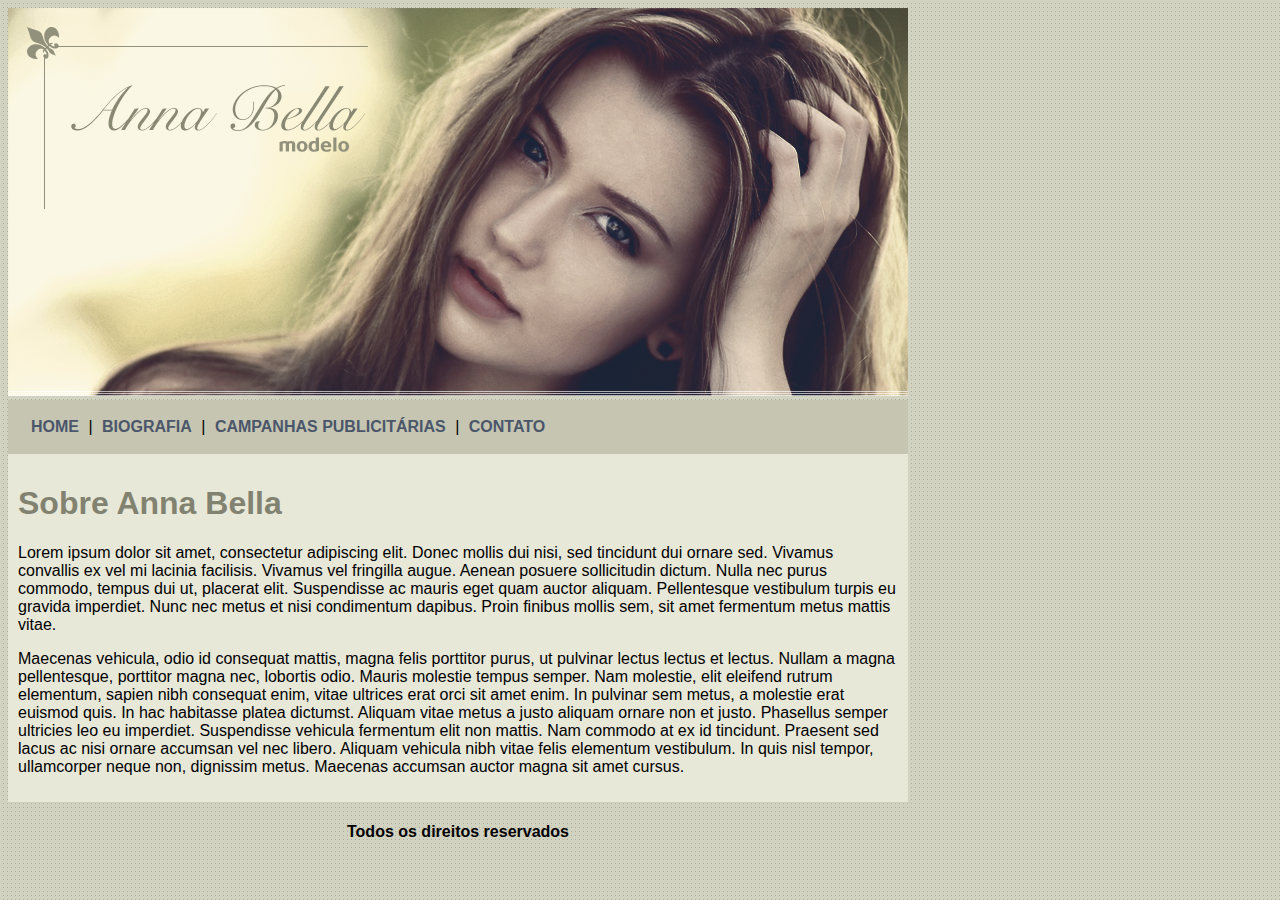
<file: index.html>
<!DOCTYPE html>
<html>
	<head>
		
		<title>Anna Bella Oficial</title>
		<meta charset="utf-8">
		<link rel="stylesheet" type="text/css" href="estilo.css">

	</head>
	<body>

		<div id="principal">

			<img src="imagens/capa.png">
			
			<div id="menu">
				<a href="">HOME</a> |
				<a href="biografia.html">BIOGRAFIA</a> |
				<a href="campanhas.html">CAMPANHAS PUBLICITÁRIAS</a> |
				<a href="contato.html">CONTATO</a>
			</div>

			<div id="conteudo">
				<h1>Sobre Anna Bella</h1>
				<p>
					Lorem ipsum dolor sit amet, consectetur adipiscing elit. Donec mollis dui nisi, sed tincidunt dui ornare sed. Vivamus convallis ex vel mi lacinia facilisis. Vivamus vel fringilla augue. Aenean posuere sollicitudin dictum. Nulla nec purus commodo, tempus dui ut, placerat elit. Suspendisse ac mauris eget quam auctor aliquam. Pellentesque vestibulum turpis eu gravida imperdiet. Nunc nec metus et nisi condimentum dapibus. Proin finibus mollis sem, sit amet fermentum metus mattis vitae.
				</p>
				<p>
					Maecenas vehicula, odio id consequat mattis, magna felis porttitor purus, ut pulvinar lectus lectus et lectus. Nullam a magna pellentesque, porttitor magna nec, lobortis odio. Mauris molestie tempus semper. Nam molestie, elit eleifend rutrum elementum, sapien nibh consequat enim, vitae ultrices erat orci sit amet enim. In pulvinar sem metus, a molestie erat euismod quis. In hac habitasse platea dictumst. Aliquam vitae metus a justo aliquam ornare non et justo. Phasellus semper ultricies leo eu imperdiet. Suspendisse vehicula fermentum elit non mattis. Nam commodo at ex id tincidunt. Praesent sed lacus ac nisi ornare accumsan vel nec libero. Aliquam vehicula nibh vitae felis elementum vestibulum. In quis nisl tempor, ullamcorper neque non, dignissim metus. Maecenas accumsan auctor magna sit amet cursus.
				</p>

			</div>

			<div id="rodape">

				<h4>Todos os direitos reservados</h4>
				
			</div>

		</div>


	</body>
</html>
</file>
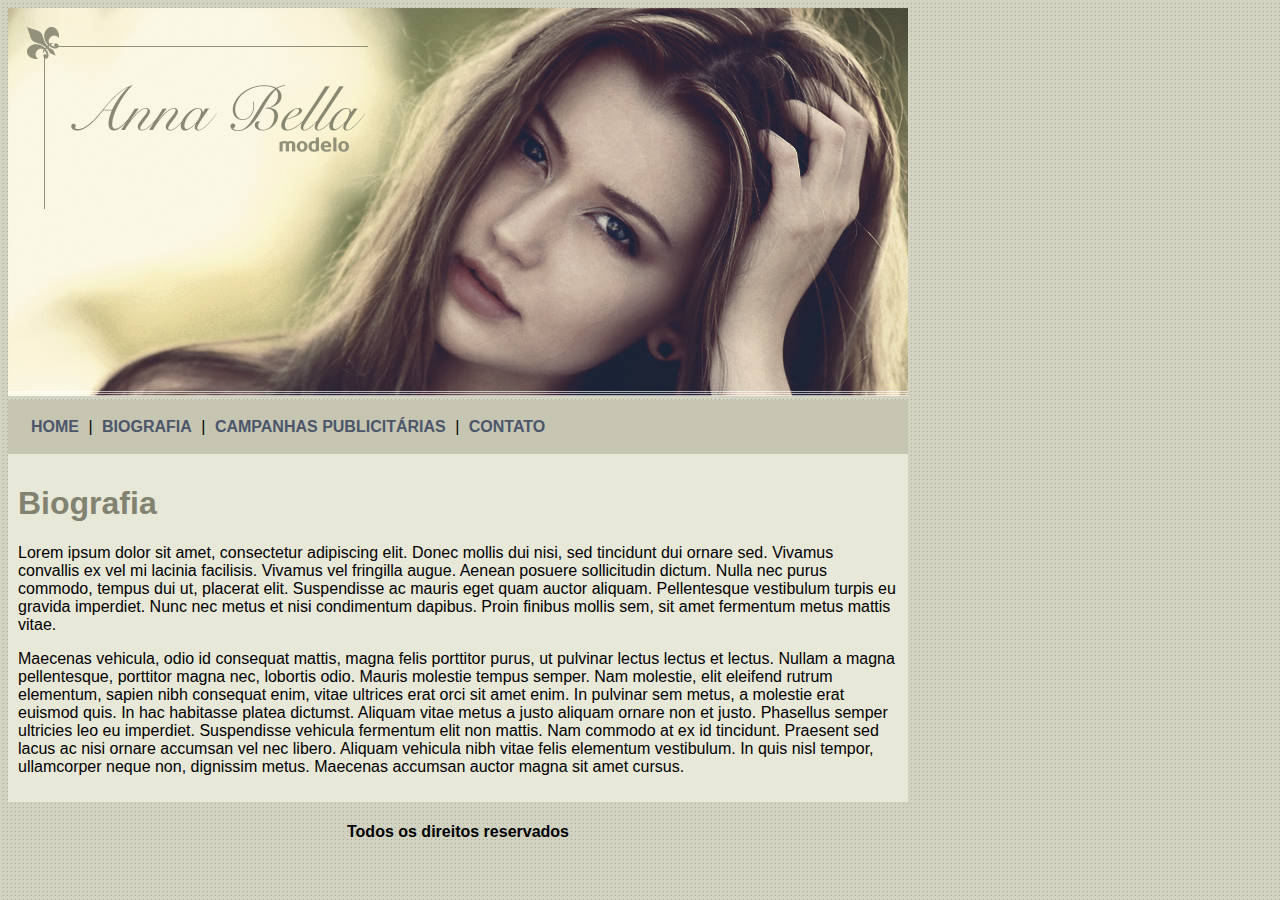
<file: biografia.html>
<!DOCTYPE html>
<html>
	<head>
		
		<title>Anna Bella - Biografia</title>
		<meta charset="utf-8">
		<link rel="stylesheet" type="text/css" href="estilo.css">

	</head>
	<body>

		<div id="principal">

			<img src="imagens/capa.png">
			
			<div id="menu">
				<a href="index.html">HOME</a> |
				<a href="biografia.html">BIOGRAFIA</a> |
				<a href="campanhas.html">CAMPANHAS PUBLICITÁRIAS</a> |
				<a href="contato.html">CONTATO</a>
			</div>

			<div id="conteudo">
				<h1>Biografia</h1>
				<p>
					Lorem ipsum dolor sit amet, consectetur adipiscing elit. Donec mollis dui nisi, sed tincidunt dui ornare sed. Vivamus convallis ex vel mi lacinia facilisis. Vivamus vel fringilla augue. Aenean posuere sollicitudin dictum. Nulla nec purus commodo, tempus dui ut, placerat elit. Suspendisse ac mauris eget quam auctor aliquam. Pellentesque vestibulum turpis eu gravida imperdiet. Nunc nec metus et nisi condimentum dapibus. Proin finibus mollis sem, sit amet fermentum metus mattis vitae.
				</p>
				<p>
					Maecenas vehicula, odio id consequat mattis, magna felis porttitor purus, ut pulvinar lectus lectus et lectus. Nullam a magna pellentesque, porttitor magna nec, lobortis odio. Mauris molestie tempus semper. Nam molestie, elit eleifend rutrum elementum, sapien nibh consequat enim, vitae ultrices erat orci sit amet enim. In pulvinar sem metus, a molestie erat euismod quis. In hac habitasse platea dictumst. Aliquam vitae metus a justo aliquam ornare non et justo. Phasellus semper ultricies leo eu imperdiet. Suspendisse vehicula fermentum elit non mattis. Nam commodo at ex id tincidunt. Praesent sed lacus ac nisi ornare accumsan vel nec libero. Aliquam vehicula nibh vitae felis elementum vestibulum. In quis nisl tempor, ullamcorper neque non, dignissim metus. Maecenas accumsan auctor magna sit amet cursus.
				</p>

			</div>

			<div id="rodape">

				<h4>Todos os direitos reservados</h4>
				
			</div>

		</div>
</file>
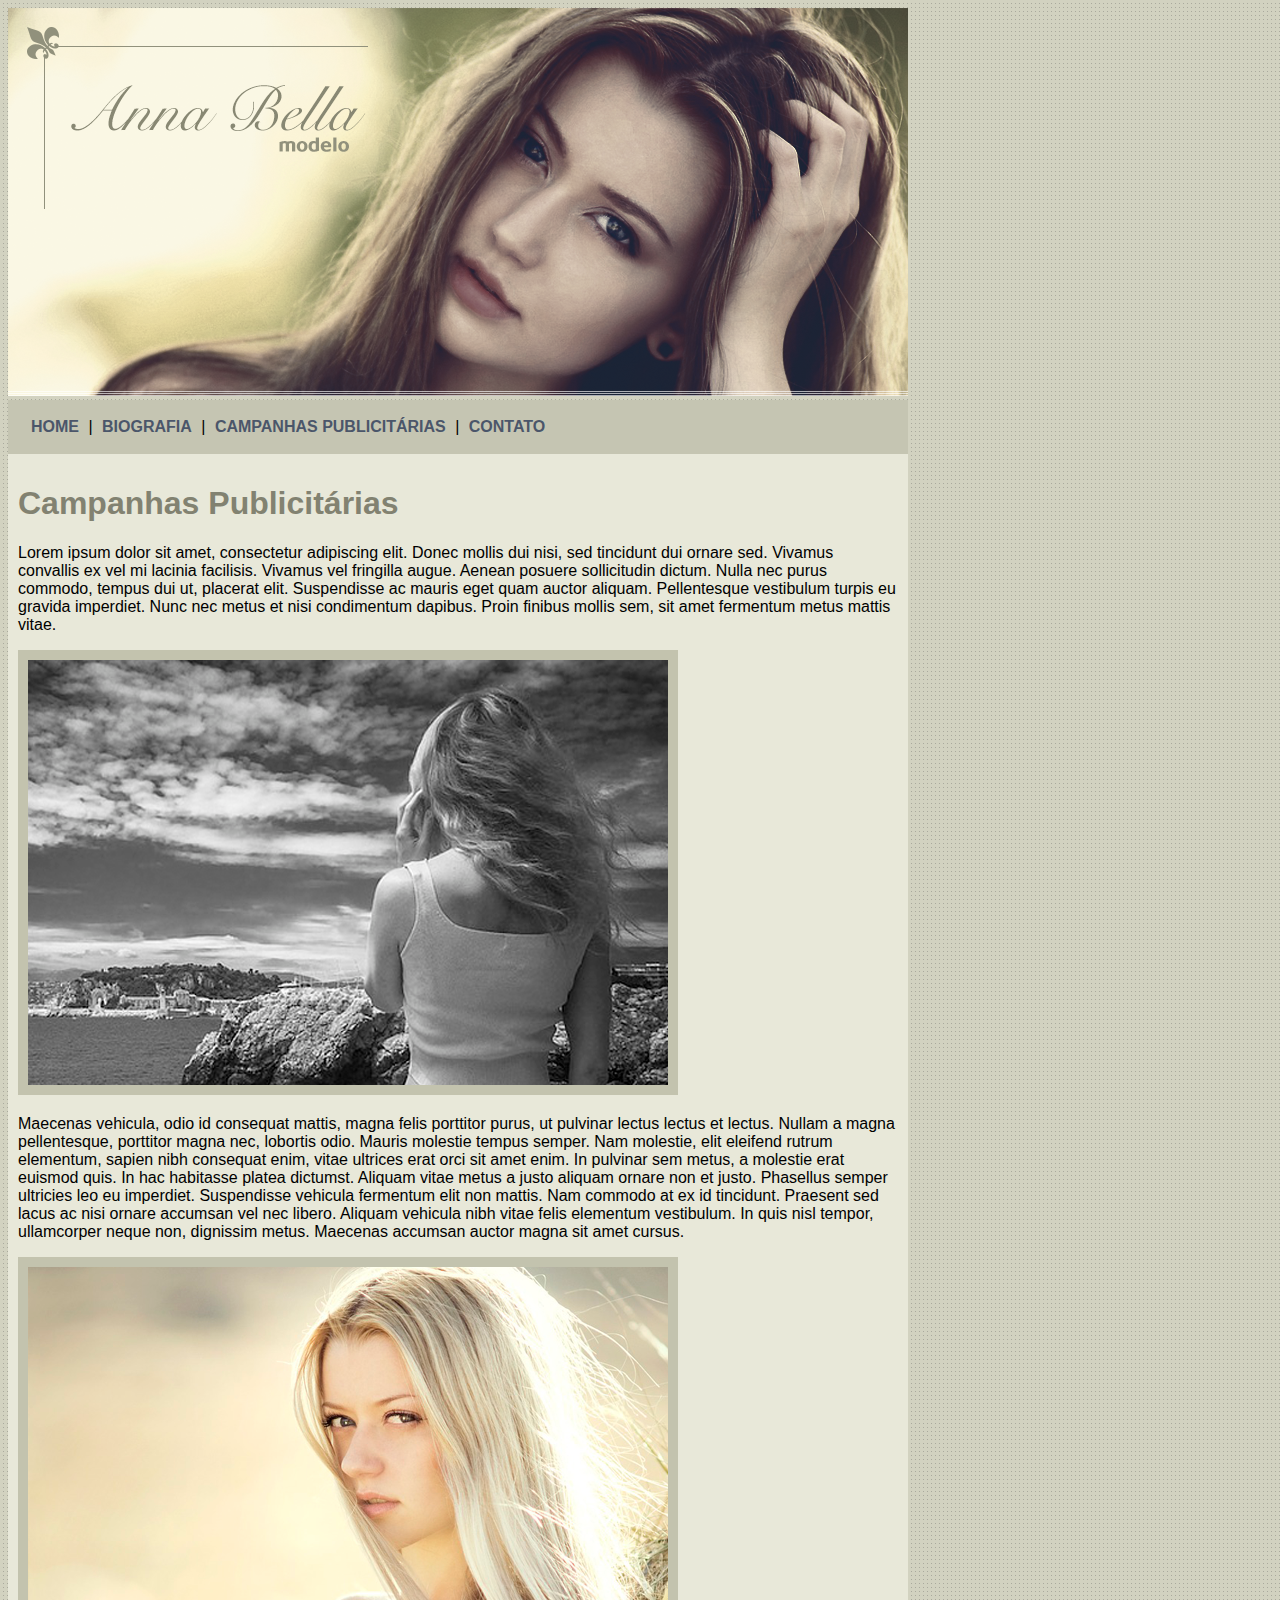
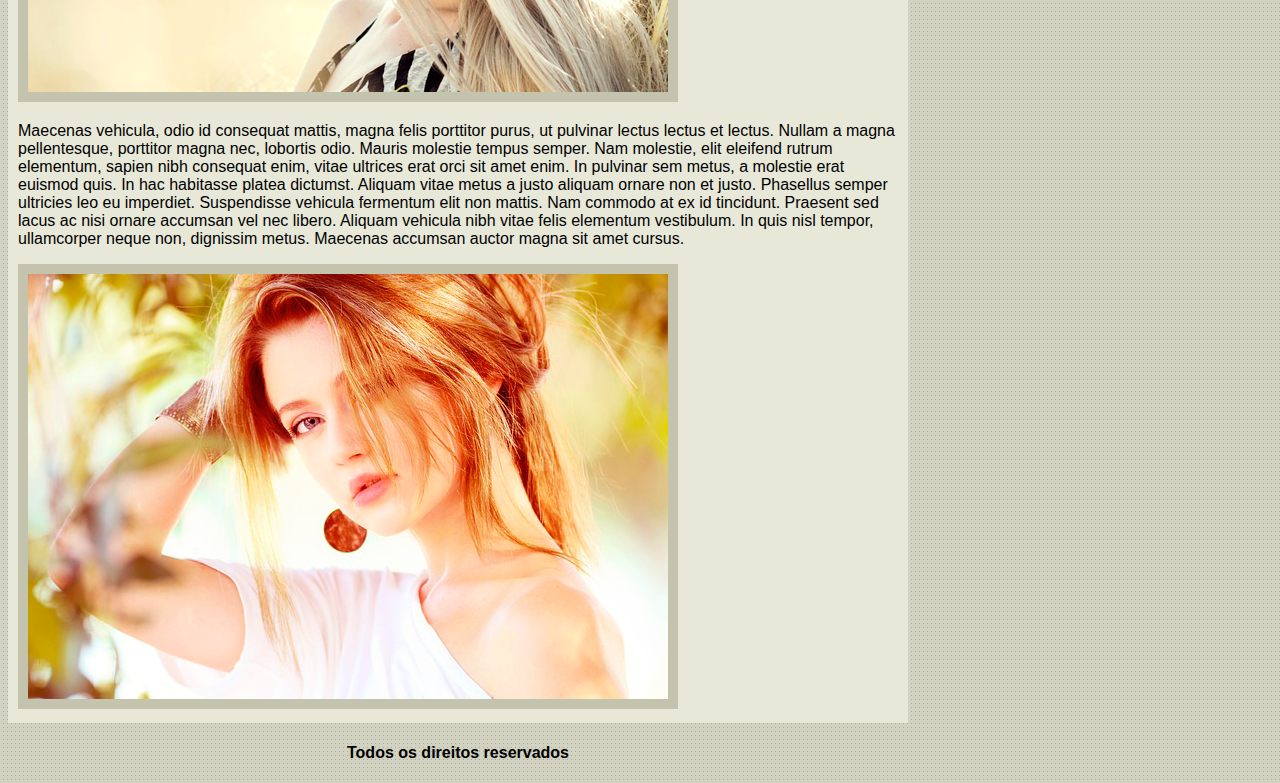
<file: campanhas.html>
<!DOCTYPE html>
<html>
	<head>
		
		<title>Anna Bella - Campanhas Publicitárias</title>
		<meta charset="utf-8">
		<link rel="stylesheet" type="text/css" href="estilo.css">

	</head>
	<body>

		<div id="principal">

			<img src="imagens/capa.png">
			
			<div id="menu">
				<a href="index.html">HOME</a> |
				<a href="biografia.html">BIOGRAFIA</a> |
				<a href="campanhas.html">CAMPANHAS PUBLICITÁRIAS</a> |
				<a href="contato.html">CONTATO</a>
			</div>

			<div id="conteudo">
				<h1>Campanhas Publicitárias</h1>
				<p>
					Lorem ipsum dolor sit amet, consectetur adipiscing elit. Donec mollis dui nisi, sed tincidunt dui ornare sed. Vivamus convallis ex vel mi lacinia facilisis. Vivamus vel fringilla augue. Aenean posuere sollicitudin dictum. Nulla nec purus commodo, tempus dui ut, placerat elit. Suspendisse ac mauris eget quam auctor aliquam. Pellentesque vestibulum turpis eu gravida imperdiet. Nunc nec metus et nisi condimentum dapibus. Proin finibus mollis sem, sit amet fermentum metus mattis vitae.
				</p>
				<img src="imagens/foto1.png" class="img-campanhas">
				<p>
					Maecenas vehicula, odio id consequat mattis, magna felis porttitor purus, ut pulvinar lectus lectus et lectus. Nullam a magna pellentesque, porttitor magna nec, lobortis odio. Mauris molestie tempus semper. Nam molestie, elit eleifend rutrum elementum, sapien nibh consequat enim, vitae ultrices erat orci sit amet enim. In pulvinar sem metus, a molestie erat euismod quis. In hac habitasse platea dictumst. Aliquam vitae metus a justo aliquam ornare non et justo. Phasellus semper ultricies leo eu imperdiet. Suspendisse vehicula fermentum elit non mattis. Nam commodo at ex id tincidunt. Praesent sed lacus ac nisi ornare accumsan vel nec libero. Aliquam vehicula nibh vitae felis elementum vestibulum. In quis nisl tempor, ullamcorper neque non, dignissim metus. Maecenas accumsan auctor magna sit amet cursus.
				</p>
				<img src="imagens/foto2.png" class="img-campanhas">
				<p>
					Maecenas vehicula, odio id consequat mattis, magna felis porttitor purus, ut pulvinar lectus lectus et lectus. Nullam a magna pellentesque, porttitor magna nec, lobortis odio. Mauris molestie tempus semper. Nam molestie, elit eleifend rutrum elementum, sapien nibh consequat enim, vitae ultrices erat orci sit amet enim. In pulvinar sem metus, a molestie erat euismod quis. In hac habitasse platea dictumst. Aliquam vitae metus a justo aliquam ornare non et justo. Phasellus semper ultricies leo eu imperdiet. Suspendisse vehicula fermentum elit non mattis. Nam commodo at ex id tincidunt. Praesent sed lacus ac nisi ornare accumsan vel nec libero. Aliquam vehicula nibh vitae felis elementum vestibulum. In quis nisl tempor, ullamcorper neque non, dignissim metus. Maecenas accumsan auctor magna sit amet cursus.
				</p>
				<img src="imagens/foto3.png" class="img-campanhas">
			</div>

			<div id="rodape">

				<h4>Todos os direitos reservados</h4>
				
			</div>

		</div>
</file>
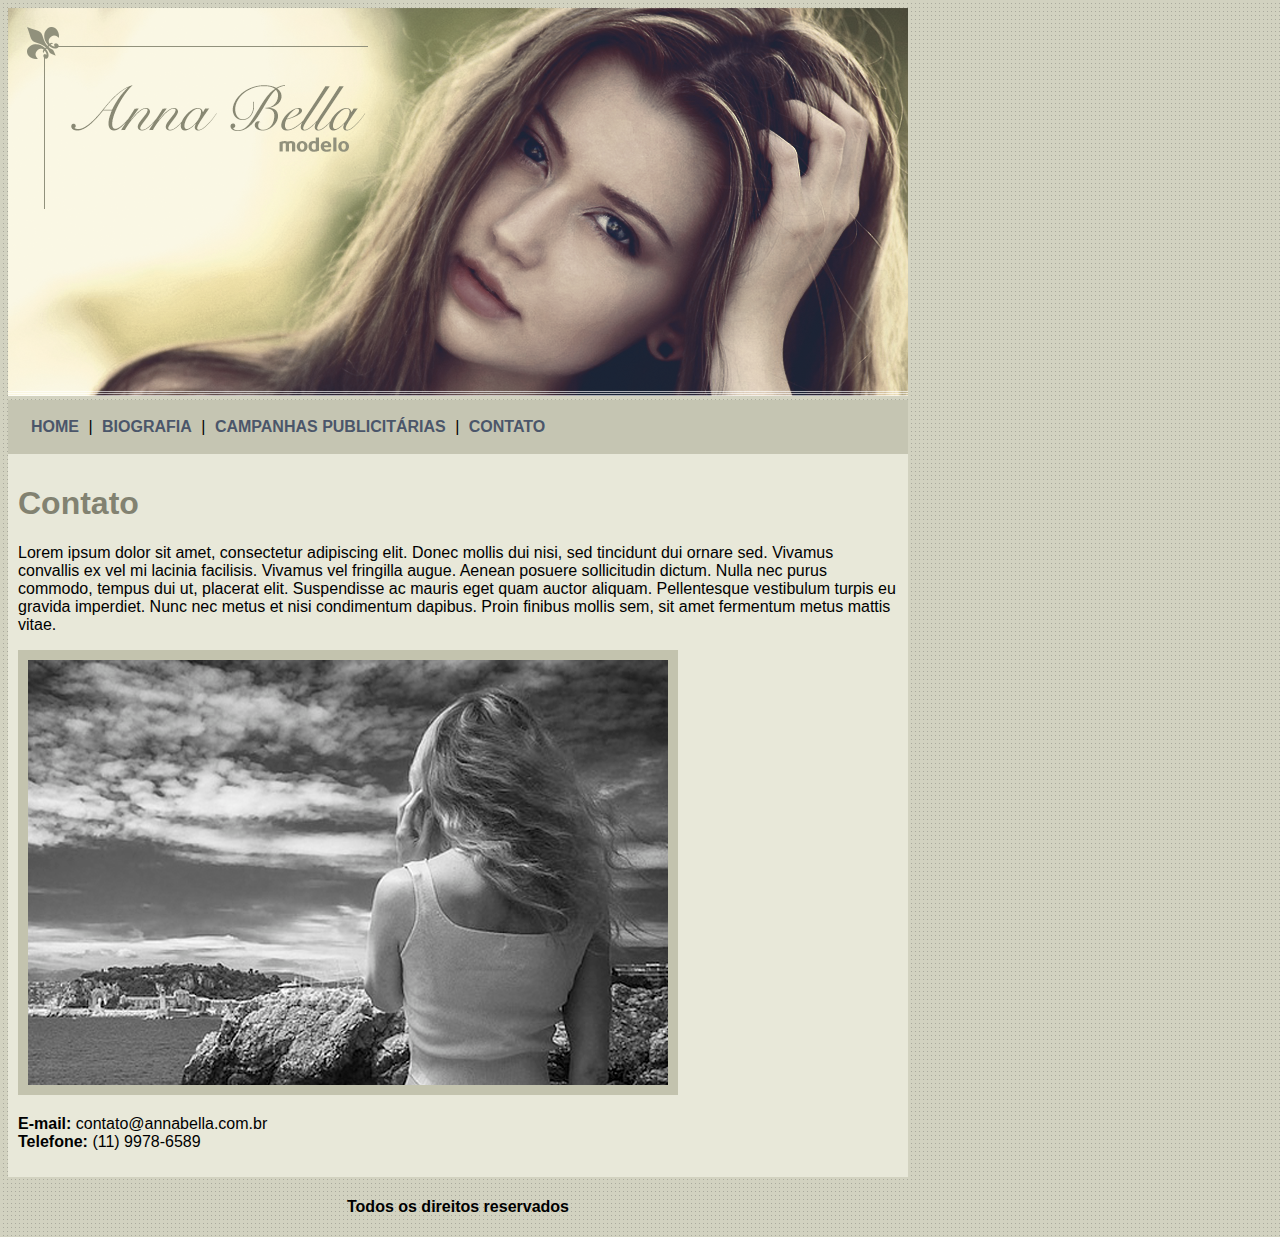
<file: contato.html>
<!DOCTYPE html>
<html>
	<head>
		
		<title>Anna Bella - Contato</title>
		<meta charset="utf-8">
		<link rel="stylesheet" type="text/css" href="estilo.css">

	</head>
	<body>

		<div id="principal">

			<img src="imagens/capa.png">
			
			<div id="menu">
				<a href="index.html">HOME</a> |
				<a href="biografia.html">BIOGRAFIA</a> |
				<a href="campanhas.html">CAMPANHAS PUBLICITÁRIAS</a> |
				<a href="contato.html">CONTATO</a>
			</div>

			<div id="conteudo">
				<h1>Contato</h1>
				<p>
					Lorem ipsum dolor sit amet, consectetur adipiscing elit. Donec mollis dui nisi, sed tincidunt dui ornare sed. Vivamus convallis ex vel mi lacinia facilisis. Vivamus vel fringilla augue. Aenean posuere sollicitudin dictum. Nulla nec purus commodo, tempus dui ut, placerat elit. Suspendisse ac mauris eget quam auctor aliquam. Pellentesque vestibulum turpis eu gravida imperdiet. Nunc nec metus et nisi condimentum dapibus. Proin finibus mollis sem, sit amet fermentum metus mattis vitae.
				</p>
				<img src="imagens/foto1.png" class="img-campanhas">
				<p>
				<strong>E-mail:</strong> contato@annabella.com.br<br>
				<strong>Telefone:</strong> (11) 9978-6589 
				</p>

			</div>

			<div id="rodape">

				<h4>Todos os direitos reservados</h4>
				
			</div>

		</div>
</file>
<file: estilo.css>
body{
	/*imagem e cores de fundo*/
	background: #d2d2c1 url('imagens/fundo.png');
	/*Fontes padrão*/
	font: 16px Arial, Helvetica, sans-serif
}

#principal{
	/*Tamanho padrão do página*/
	width: 900px;
}

#menu{
	/*Cor e espaçamento do menu*/
	background: #c5c5b2;
	padding: 18px;
}

#conteudo{
	background: #e8e8d9;
	padding: 10px; 	
}

#rodape{
	text-align: center;
}

.img-campanhas{
	border: 10px solid #c3c3ae;
}

a {
	/*Formatação do dos links*/
	color: #4b566a;
	text-decoration: none;
	font-weight: bold;
	padding: 5px;
}

h1{
	color: #828271;
	font-style: 1.2em;
}
</file>
